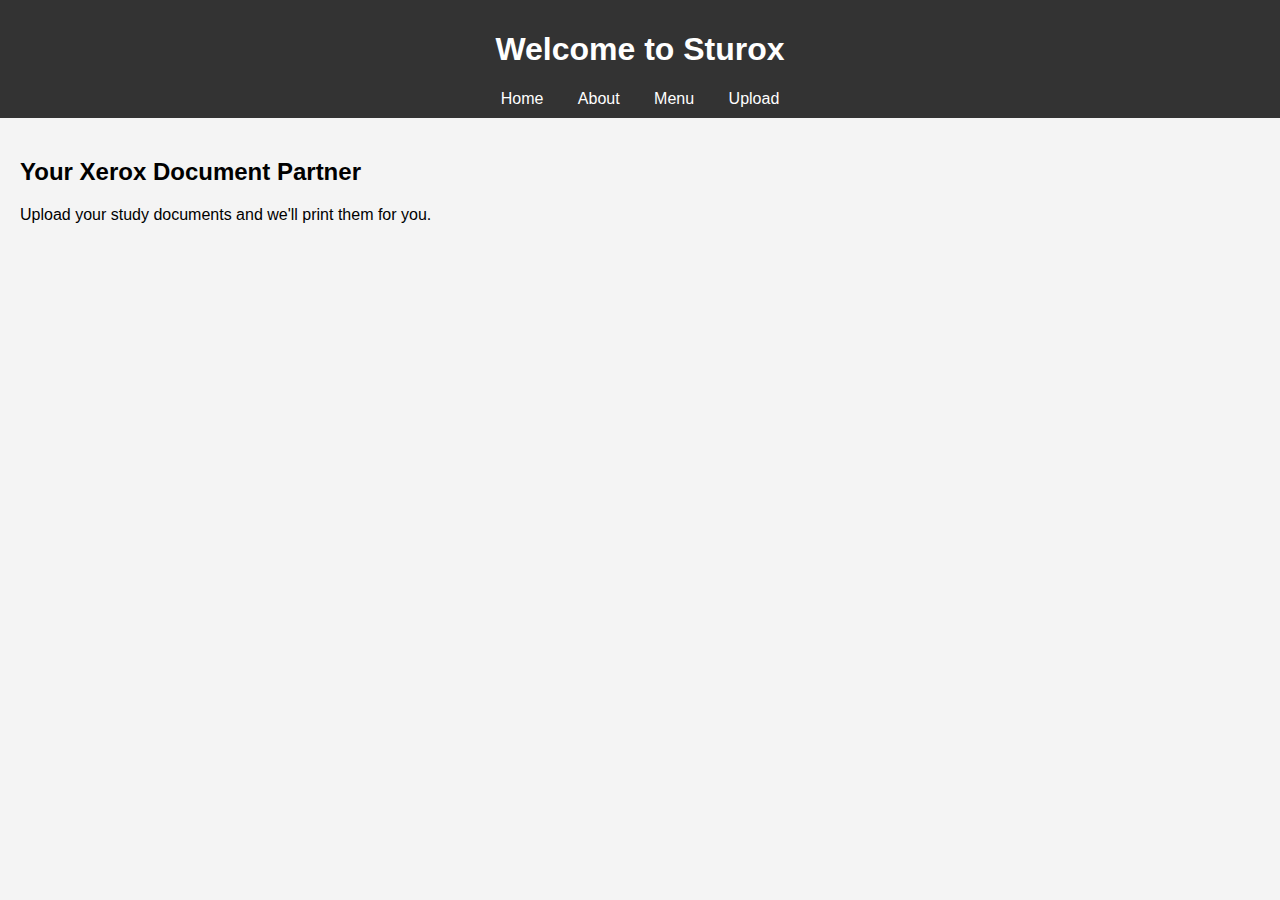
<file: index.html>
<!DOCTYPE html>
<html lang="en">
<head>
    <meta charset="UTF-8">
    <meta name="viewport" content="width=device-width, initial-scale=1.0">
    <title>Sturox - Home</title>
    <link rel="stylesheet" href="style.css">
</head>
<body>
    <header>
        <h1>Welcome to Sturox</h1>
        <nav>
            <a href="index.html">Home</a>
            <a href="about.html">About</a>
            <a href="menu.html">Menu</a>
            <a href="upload.html">Upload</a>
        </nav>
    </header>
    <main>
        <section>
            <h2>Your Xerox Document Partner</h2>
            <p>Upload your study documents and we'll print them for you.</p>
        </section>
    </main>
</body>
</html>
</file>
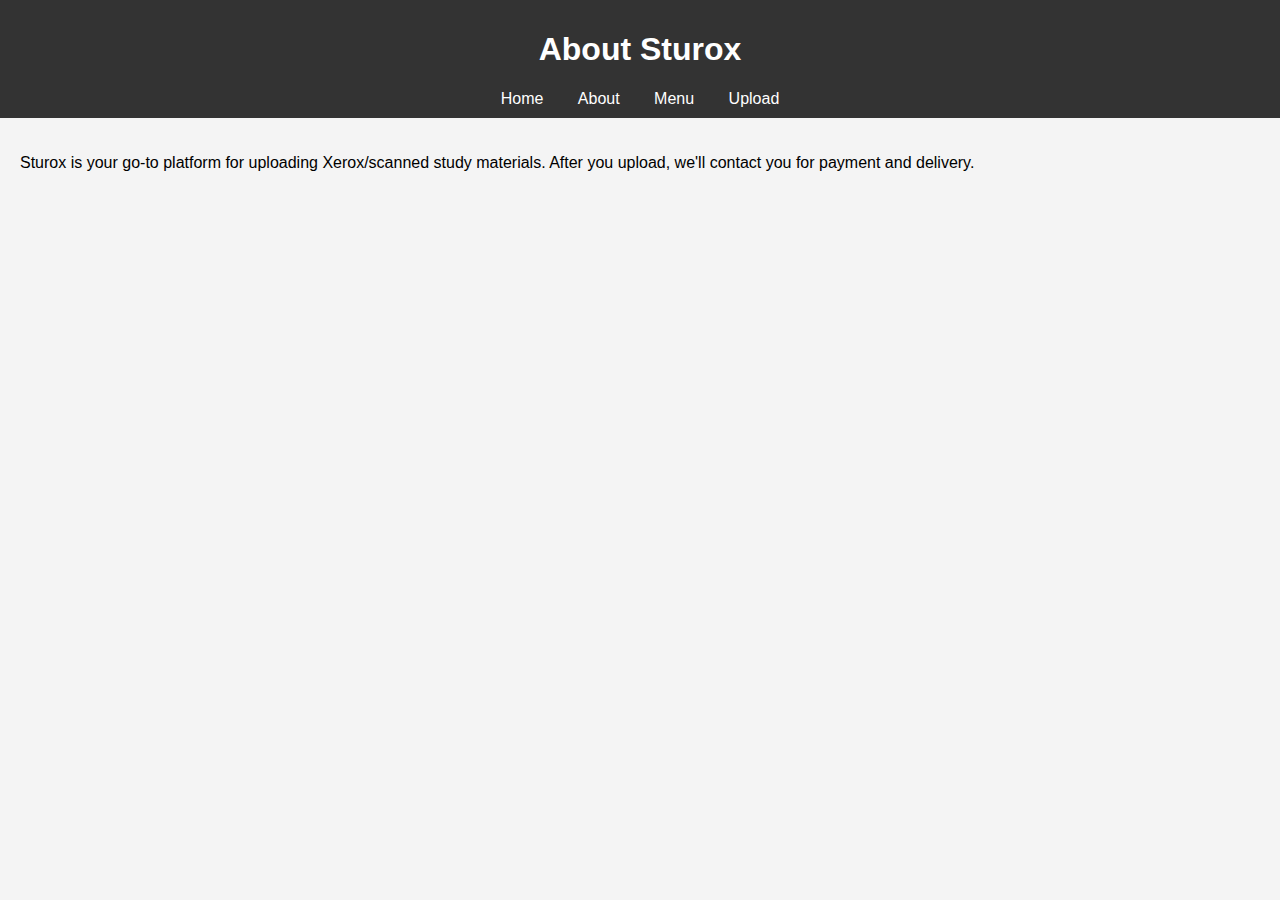
<file: about.html>
<!DOCTYPE html>
<html lang="en">
<head>
    <meta charset="UTF-8">
    <meta name="viewport" content="width=device-width, initial-scale=1.0">
    <title>About - Sturox</title>
    <link rel="stylesheet" href="style.css">
</head>
<body>
    <header>
        <h1>About Sturox</h1>
        <nav>
            <a href="index.html">Home</a>
            <a href="about.html">About</a>
            <a href="menu.html">Menu</a>
            <a href="upload.html">Upload</a>
        </nav>
    </header>
    <main>
        <section>
            <p>Sturox is your go-to platform for uploading Xerox/scanned study materials. After you upload, we'll contact you for payment and delivery.</p>
        </section>
    </main>
</body>
</html>
</file>
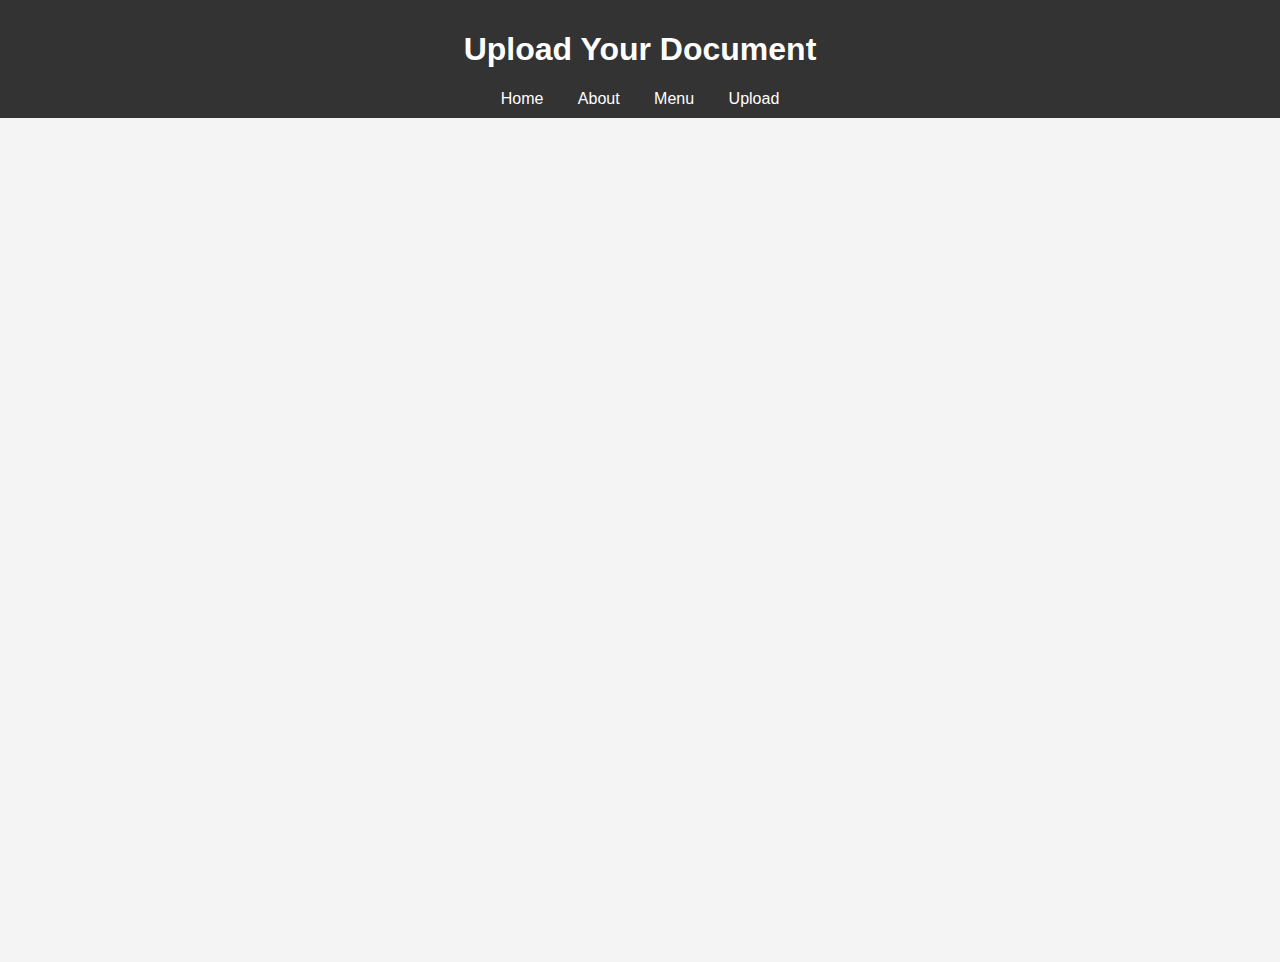
<file: upload.html>
<!DOCTYPE html>
<html lang="en">
<head>
    <meta charset="UTF-8">
    <meta name="viewport" content="width=device-width, initial-scale=1.0">
    <title>Upload - Sturox</title>
    <link rel="stylesheet" href="style.css">
</head>
<body>
    <header>
        <h1>Upload Your Document</h1>
        <nav>
            <a href="index.html">Home</a>
            <a href="about.html">About</a>
            <a href="menu.html">Menu</a>
            <a href="upload.html">Upload</a>
        </nav>
    </header>
    <main>
        <iframe src="https://docs.google.com/forms/d/e/1FAIpQLSd4StpMO7Tj99Cm58v0YX20-3kO8MAVbIb-xywC8mcg6nh8Ew/viewform?embedded=true" width="100%" height="800" frameborder="0" marginheight="0" marginwidth="0">Loading…</iframe>
    </main>
</body>
</html>
</file>
<file: style.css>
body {
    font-family: Arial, sans-serif;
    background: #f4f4f4;
    margin: 0;
    padding: 0;
}
header {
    background: #333;
    color: white;
    padding: 10px 0;
    text-align: center;
}
nav a {
    margin: 0 15px;
    color: white;
    text-decoration: none;
}
main {
    padding: 20px;
}
ul {
    list-style-type: none;
    padding: 0;
}
ul li {
    background: white;
    margin: 10px 0;
    padding: 10px;
    border: 1px solid #ddd;
}
</file>
